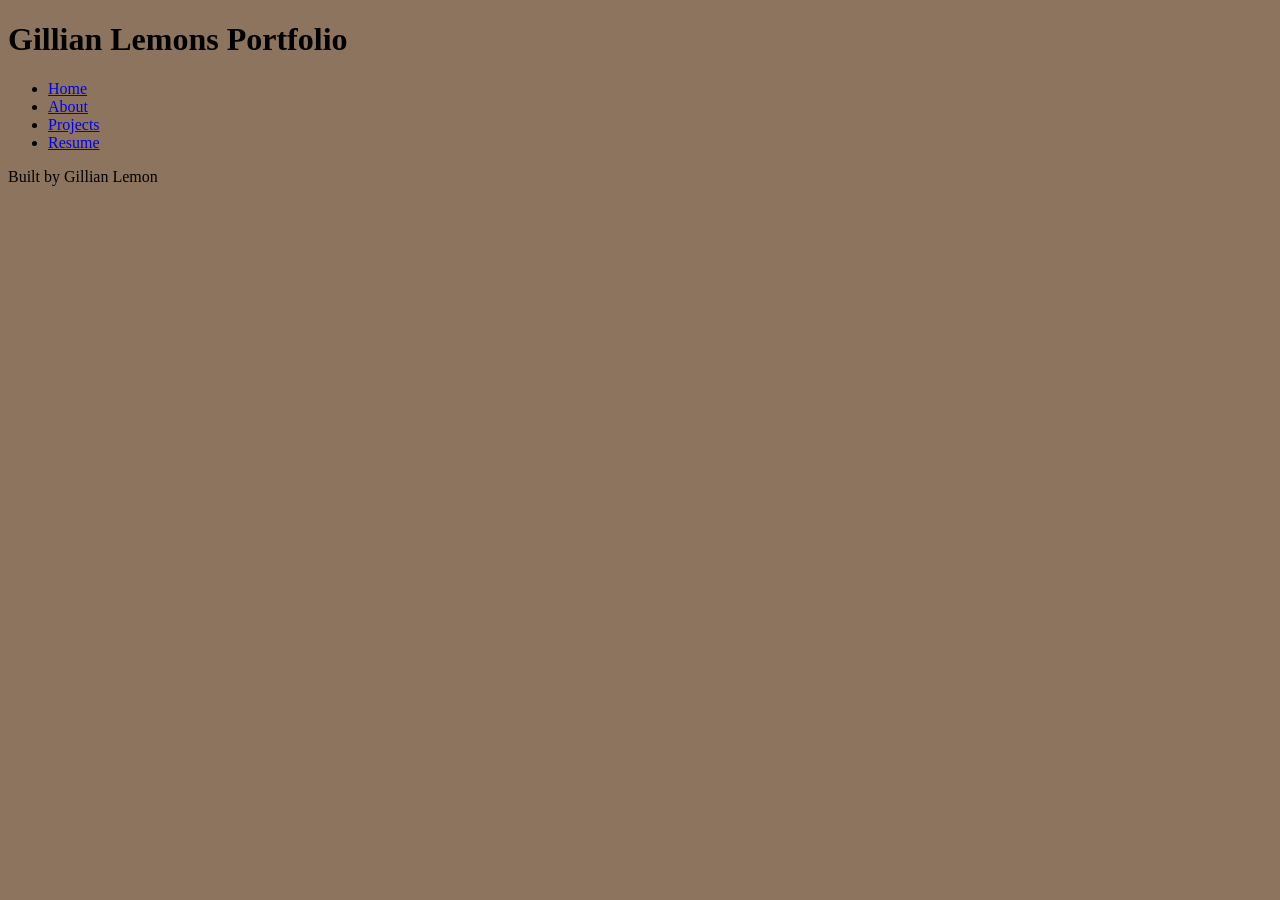
<file: index.html>
<!DOCTYPE html>
<html lang="en">
<head>
    <meta charset="UTF-8">
    <meta name="viewport" content="width=device-width, initial-scale=1.0">
    <link rel="stylesheet" href="styles.css">
    <title>Gillian Lemons Portfolio</title>
</head>
<body>
    <header>
        <h1>Gillian Lemons Portfolio</h1>
    </header>
    <nav>
        <ul>
            <li><a href="index.html">Home</a></li>
            <li><a href="about.html">About</a></li>
            <li><a href="projects.html">Projects</a></li>
            <li><a href="resume.html">Resume</a></li>
        </ul>
    </nav>
    <main>

    </main>
    <footer>
        <p>Built by Gillian Lemon</p>
    </footer>
</body>
</html>
</file>
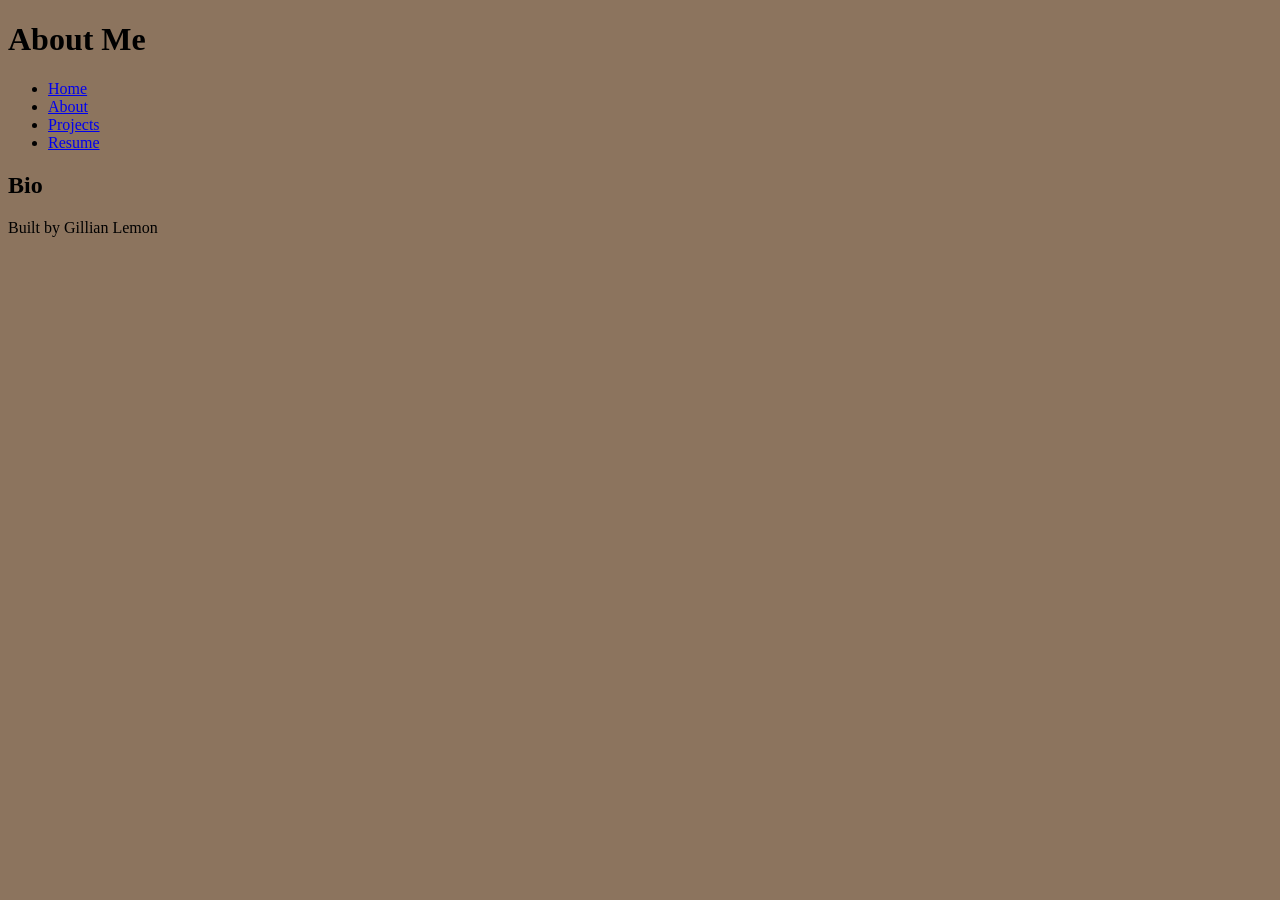
<file: about.html>
<!DOCTYPE html>
<html lang="en">
<head>
    <meta charset="UTF-8">
    <meta name="viewport" content="width=device-width, initial-scale=1.0">
    <link rel="stylesheet" href="styles.css">
    <title>About Me</title>
</head>
<body>
    <header>
        <h1>About Me</h1>
    </header>
    <nav>
        <ul>
            <li><a href="index.html">Home</a></li>
            <li><a href="about.html">About</a></li>
            <li><a href="projects.html">Projects</a></li>
            <li><a href="resume.html">Resume</a></li>
        </ul>
    </nav>
    <main>
        <section>
            <h2>Bio</h2>
        </section>
    </main>
    <footer>
        <p>Built by Gillian Lemon</p>
    </footer>
</body>
</html>
</file>
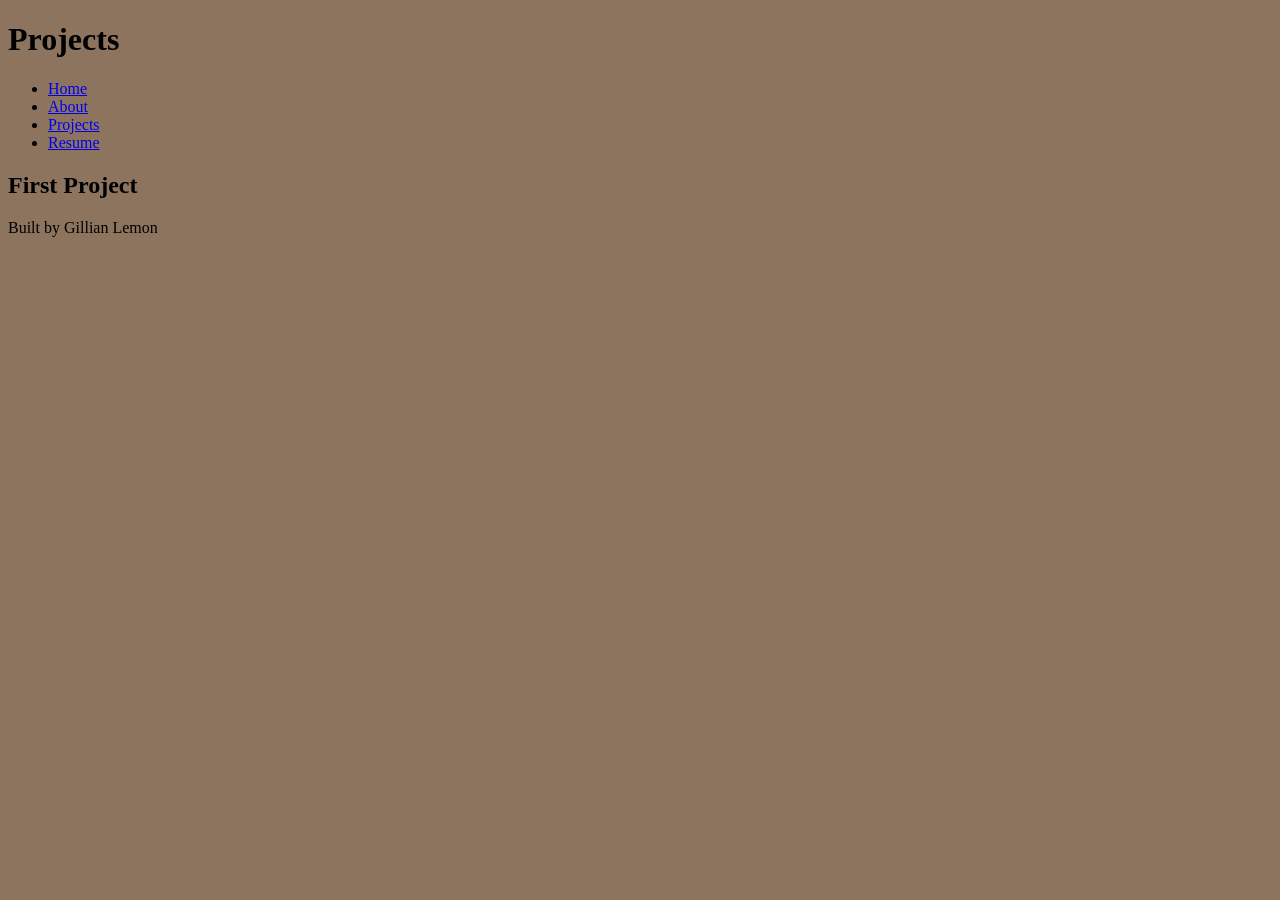
<file: projects.html>
<!DOCTYPE html>
<html lang="en">
<head>
    <meta charset="UTF-8">
    <meta name="viewport" content="width=device-width, initial-scale=1.0">
    <link rel="stylesheet" href="styles.css">
    <title>Projects</title>
</head>
<body>
    <header>
        <h1>Projects</h1>
    </header>
    <nav>
        <ul>
            <li><a href="index.html">Home</a></li>
            <li><a href="about.html">About</a></li>
            <li><a href="projects.html">Projects</a></li>
            <li><a href="resume.html">Resume</a></li>
        </ul>
    </nav>
    <main>
        <section>
            <h2>First Project</h2>
        </section>
    </main>
    <footer>
        <p>Built by Gillian Lemon</p>
    </footer>
</body>
</html>
</file>
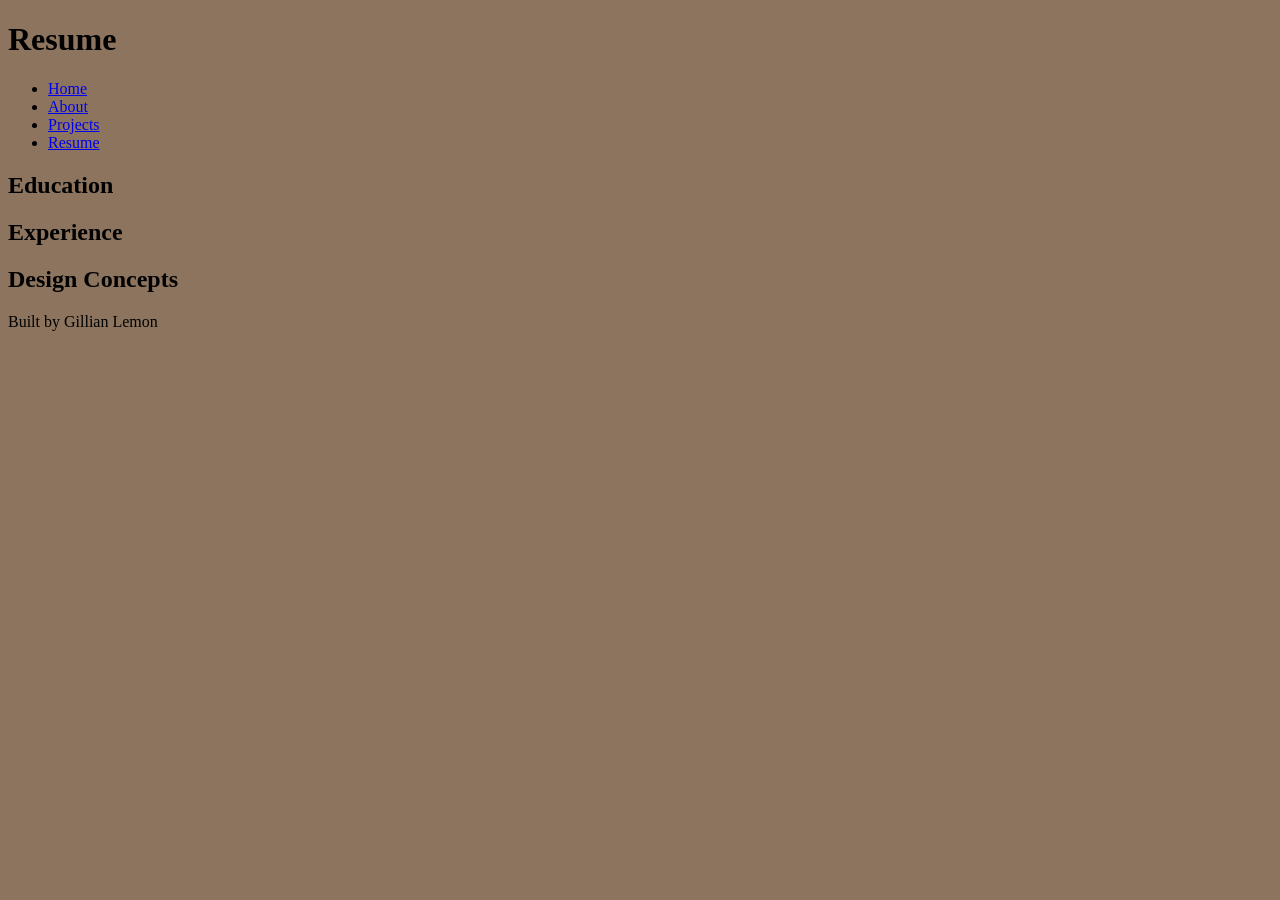
<file: resume.html>
<!DOCTYPE html>
<html lang="en">
<head>
    <meta charset="UTF-8">
    <meta name="viewport" content="width=device-width, initial-scale=1.0">
    <link rel="stylesheet" href="styles.css">
    <title>Resume</title>
</head>
<body>
    <header>
        <h1>Resume</h1>
    </header>
    <nav>
        <ul>
            <li><a href="index.html">Home</a></li>
            <li><a href="about.html">About</a></li>
            <li><a href="projects.html">Projects</a></li>
            <li><a href="resume.html">Resume</a></li>
        </ul>
    </nav>
    <main>
        <section>
            <h2>Education</h2>
        </section>
        <section>
            <h2>Experience</h2>
        </section>
        <section>
            <h2>Design Concepts</h2>
        </section>
    </main>
    <footer>
        <p>Built by Gillian Lemon</p>
    </footer>
</body>
</html>
</file>
<file: styles.css>
/* CSS by Gillian Lemon */
/* Color Palette
burgundy= #591B32
dark olive green= #44473E
light brown= #8C745E
dark brown= #403431
mauve= #8C5D5D
*/

/* GLOBAL (base) MOBILE FIRST */
body {
    background-color: #8C745E;
}
</file>
